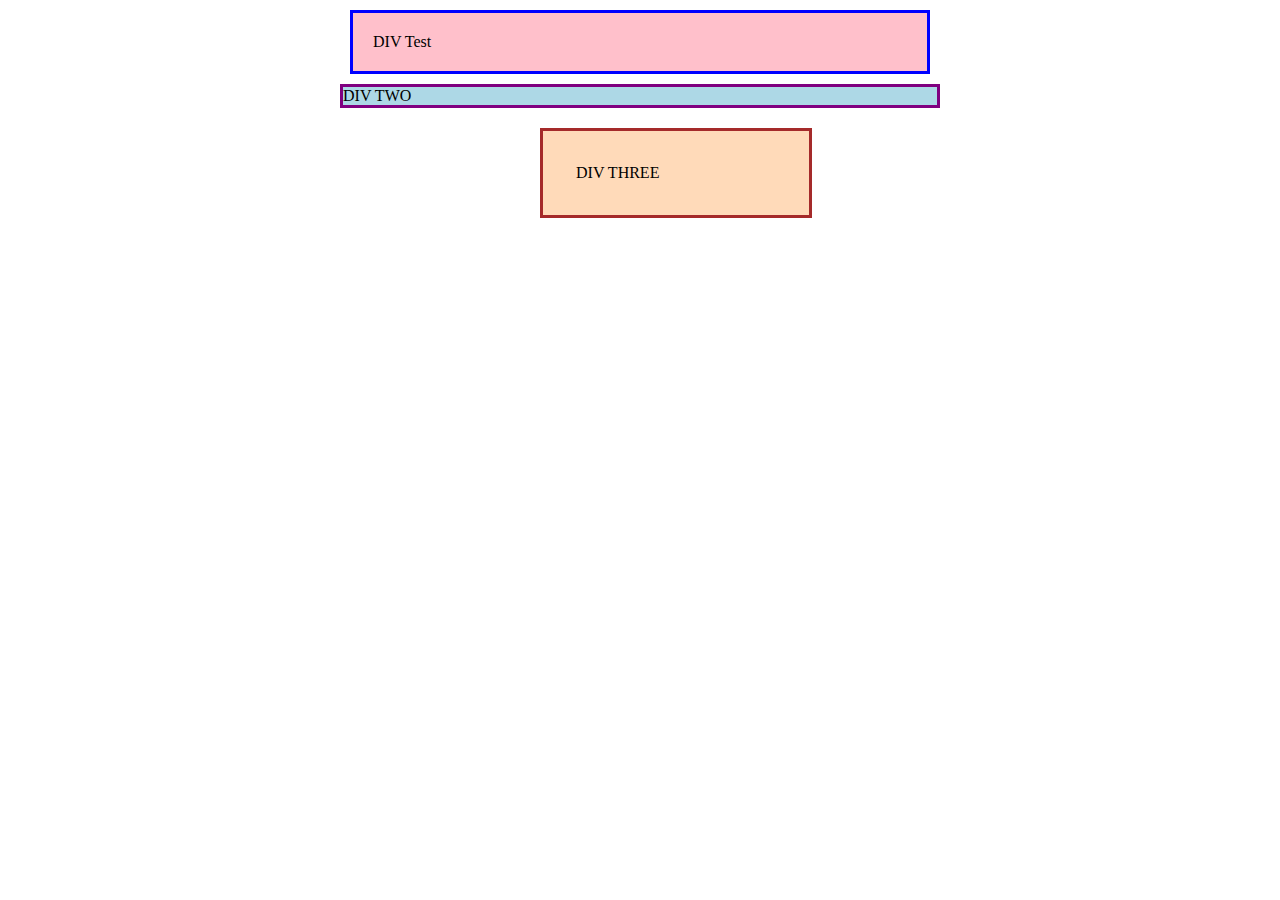
<file: margin-and-padding/01-margin-and-padding-1/index.html>
<!DOCTYPE html>
<html lang="en">
  <head>
    <meta charset="UTF-8">
    <meta http-equiv="X-UA-Compatible" content="IE=edge">
    <meta name="viewport" content="width=device-width, initial-scale=1.0">
    <title>Margin and Padding exercise</title>
    <link rel="stylesheet" href="style.css">
  </head>
  <body>
    <div class="one">
      DIV Test
    </div>
    <div class="two">
      DIV TWO
    </div>
    <div class="three">
      DIV THREE
    </div>
  </body>
</html>
</file>
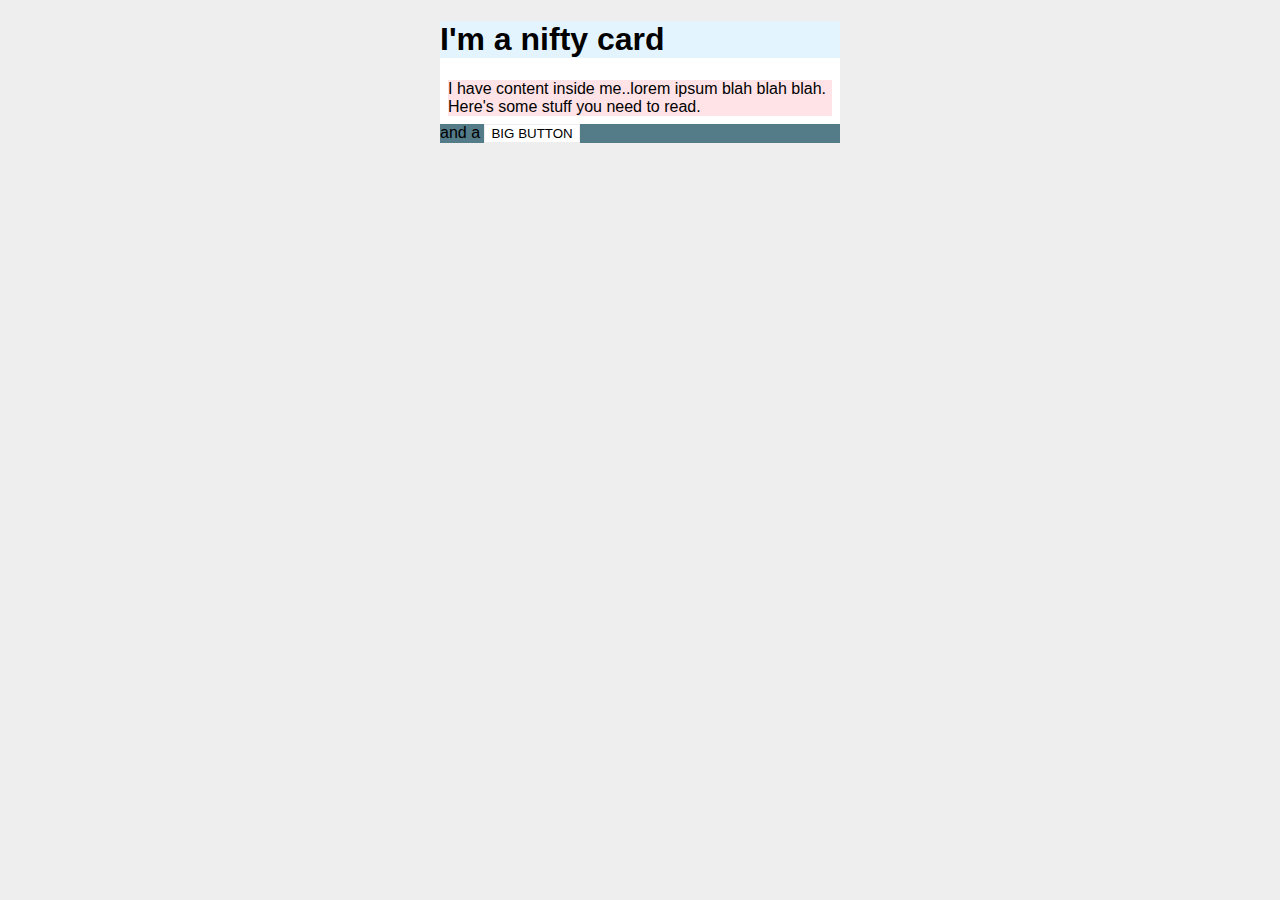
<file: margin-and-padding/02-margin-and-padding-2/index.html>
<!DOCTYPE html>
<html lang="en">
  <head>
    <meta charset="UTF-8">
    <meta http-equiv="X-UA-Compatible" content="IE=edge">
    <meta name="viewport" content="width=device-width, initial-scale=1.0">
    <title>Margin and Padding exercise 2</title>
    <link rel="stylesheet" href="style.css">
  </head>
  <body>
    <div class="card">
      <h1 class="title">I'm a nifty card</h1>
      <div class="content">I have content inside me..lorem ipsum blah blah blah. Here's some stuff you need to read.</div>
      <div class="button-container">and a <button>BIG BUTTON</button></div>
    </div>
  </body>
</html>
</file>
<file: margin-and-padding/01-margin-and-padding-1/style.css>
body {
  max-width: 600px;
  margin: 0 auto;
}

.one {
  background: pink;
  border: 3px solid blue;
  /* CHANGE ME */
  padding: 20px;
  margin: 10px;
}

.two {
  background: lightblue;
  border: 3px solid purple;
  /* CHANGE ME */
  margin-bottom: 20px;
}

.three {
  background: peachpuff;
  border: 3px solid brown;
  width: 200px;
  /* CHANGE ME */
  padding: 33px;
  margin-left: 200px;
}
</file>
<file: margin-and-padding/02-margin-and-padding-2/style.css>
body {
  background: #eee;
  font-family: sans-serif;
}

/* ignore!margin between nifty and pink box*/
.card {
  width: 400px;
  background: rgb(255, 255, 255);
  margin: 6px auto;
}

/*nifty card*/
.title {
  background: #e3f4ff;
  border: 8px;
}

.content {
  background: #ffe3e7;
  margin-block: 8px;
  margin-left: 8px;
  margin-right: 8px;
}

.button-container {
  background: #537b88;
}

/*big button*/
button {
  background: white;
  border: 1px solid #eee;
}
</file>
